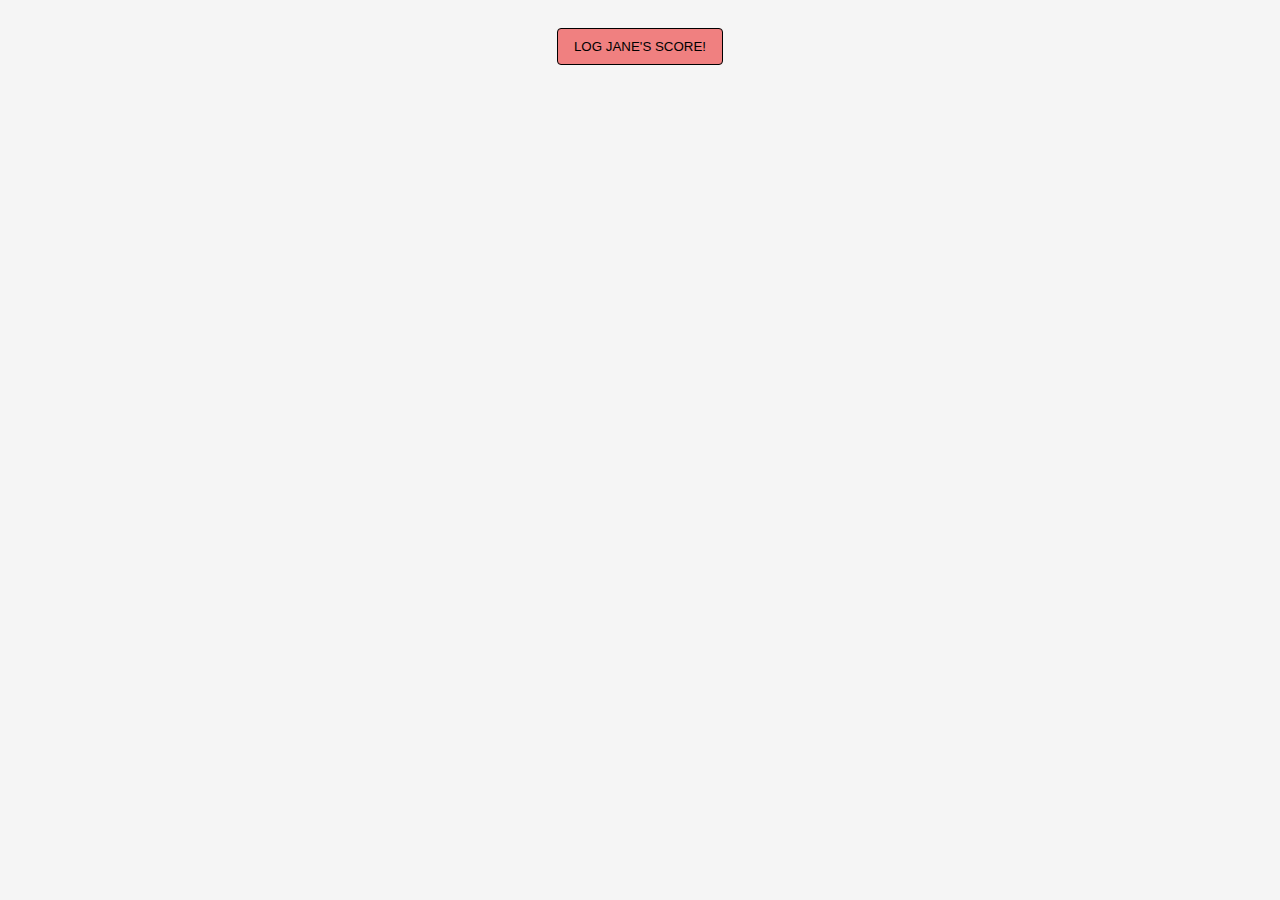
<file: 27-addEventListener/index.html>
<html>
    <head>
        <link rel="stylesheet" href="index.css">
    </head>
    <body>
        <button id="score-el">LOG JANE'S SCORE!</button>
        <script src="index.js"></script>
    </body>
</html>
</file>
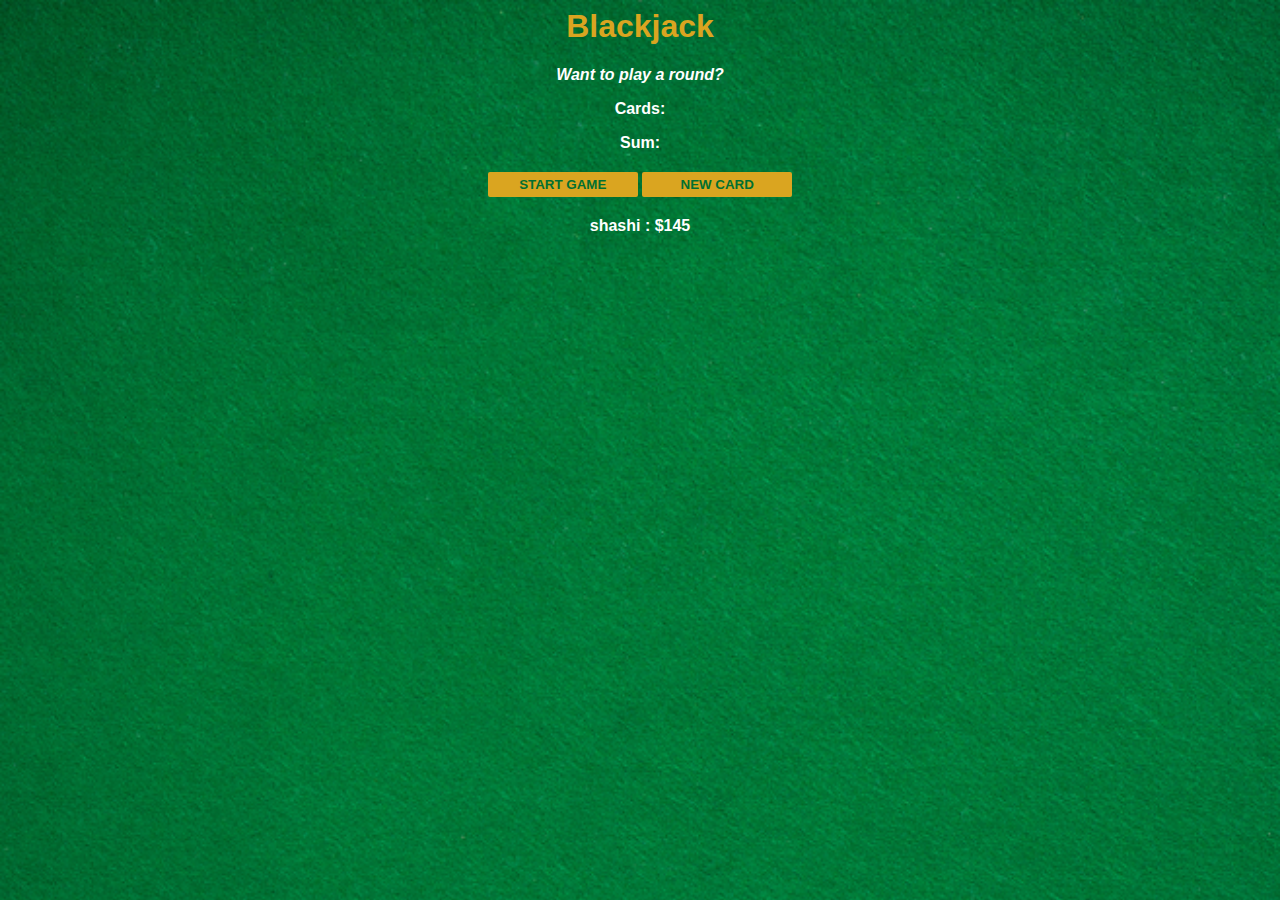
<file: Blackjack-basic/index.html>
<html>
    <head>
        <link rel="stylesheet" href="/Blackjack-basic/index.css">
    </head>
    <body>
        <h1>Blackjack</h1>
        <p id="message-el">Want to play a round?</p>
        <p id="cards-el">Cards:</p>
        <p id="sum-el">Sum:</p>
        <button id="button-el" onclick="startGame()">START GAME</button>
        <button id="button-el" onclick="newCard()">NEW CARD</button>
        <p id="player-el"></p>
        <script src="index.js"></script>
    </body>
</html>
</file>
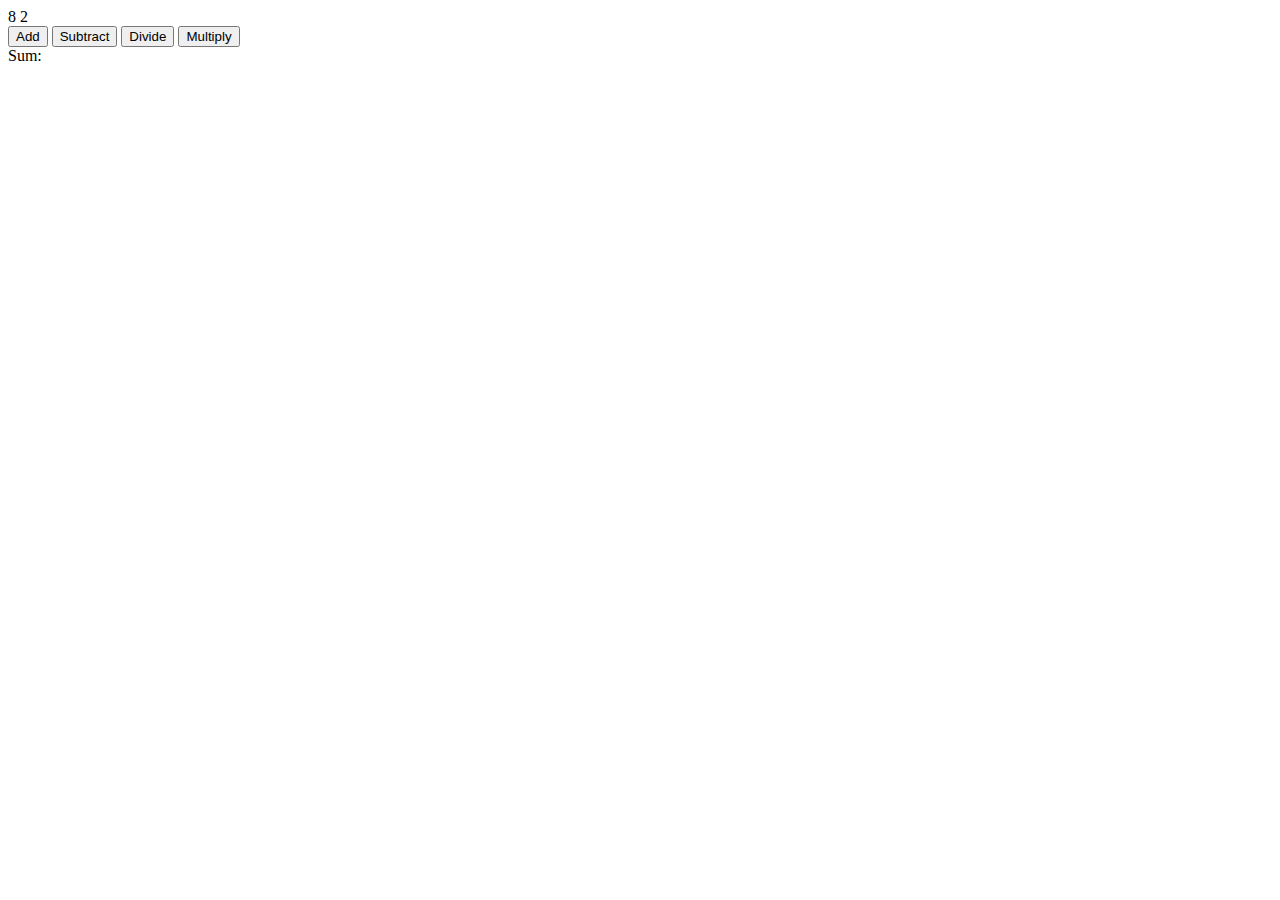
<file: calculator/index.html>
<!DOCTYPE html>
<html lang="en">
  <head>
    <meta charset="UTF-8" />
    <meta name="viewport" content="width=device-width, initial-scale=1.0" />
    <title>Document</title>
  </head>
  <body>
    <span id="num1-el"></span>
    <span id="num2-el"></span>
    <br />
    <button onclick="add()">Add</button>
    <button onclick="subtract()">Subtract</button>
    <button onclick="divide()">Divide</button>
    <button onclick="multiply()">Multiply</button>
    <br />
    <span id="sum-el">Sum: </span>
    <script src="index.js"></script>
  </body>
</html>
</file>
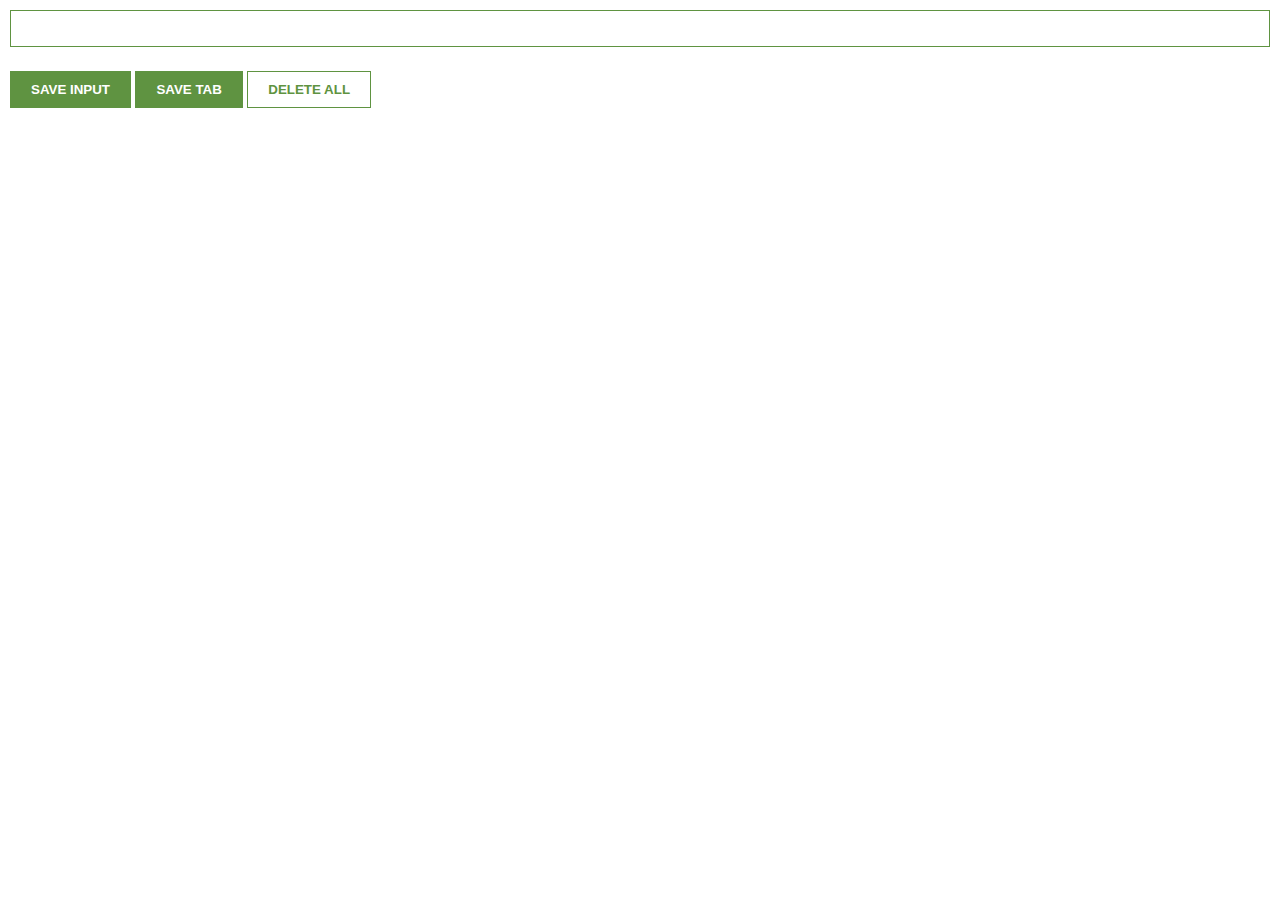
<file: chromeExtension/index.html>
<html>
    <head>
        <link rel="stylesheet" href="index.css">
    </head>
    <body>
        <!-- Create an input element with type="text" and id="input-el" -->
        <!-- Create a SAVE INPUT button with id="input-btn" -->
        <input type="text" id="input-el">
        <ul id="ul-el"></ul>
        <button id="input-btn" onclick="saveLead()"> SAVE INPUT</button>
        <button id="tab-btn"> SAVE TAB </button>
        <button id="delete-btn">DELETE ALL</button>
        <script src="index.js"></script>
    </body>
</html>
</file>
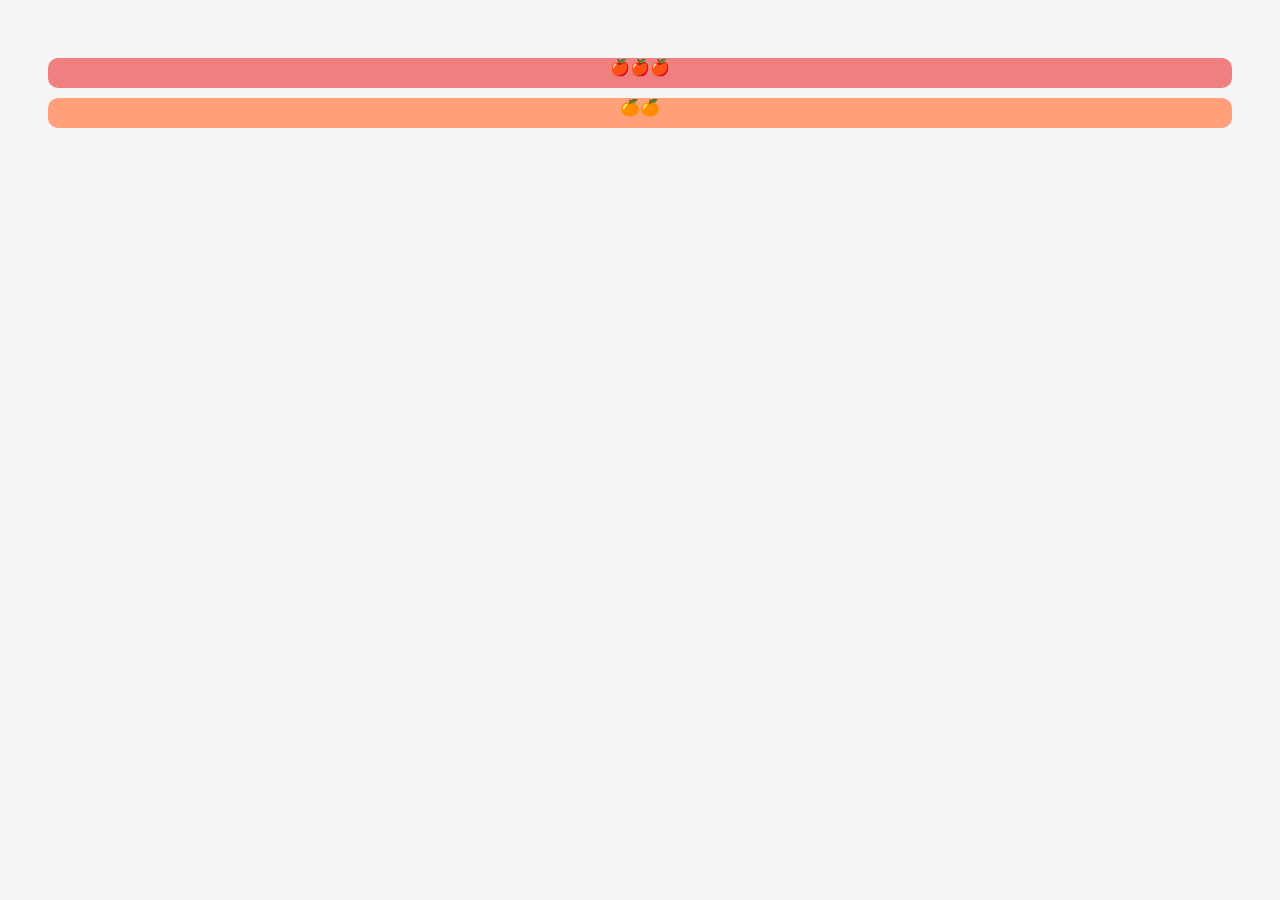
<file: sortingFruits/index.html>
<html>
    <head>
        <link rel="stylesheet" href="index.css">
    </head>
    <body>
        <div id="apple-shelf"></div>  
        <div id="orange-shelf"></div>
        <script src="index.js"></script>
    </body>
</html>
</file>
<file: 27-addEventListener/index.css>
body {
    text-align: center;
    background: whitesmoke;
    color: darkgreen;
    padding: 20px 0;
}

button {
    background: lightcoral;
    padding: 10px 16px;
    border-radius: 4px;
    border: 1px solid black;
    cursor: pointer;
}
</file>
<file: Blackjack-basic/index.css>
body {
  font-family: "Trebuchet MS", "Lucida Sans Unicode", "Lucida Grande",
    "Lucida Sans", Arial, sans-serif;
    background-image: url(images/table.png);
    background-size: cover;
    text-align: center;
    font-weight: bold;
    color: white;
}

h1 {
  color: goldenrod;
}

#message-el {
    font-style: italic;
}

#button-el {
    color: #016f32;
    background-color: goldenrod;
    width: 150px;
    padding-top: 5px;
    padding-bottom: 5px;
    font-weight: bold;
    border: none;
    border-radius: 2px;
    margin-top: 4px;
    margin-bottom: 4px;
}
</file>
<file: chromeExtension/index.css>
body {
    margin: 0;
    padding: 10px;
    font-family: Arial, Helvetica, sans-serif;
}

input {
    width: 100%;
    padding: 10px;
    box-sizing: border-box;
    border: 1px solid #5f9341;
    margin-bottom: 4px;
}

button {
    background: #5f9341;
    color: white;
    padding: 10px 20px;
    border: 1px solid #5f9341;
    font-weight: bold;
}

#delete-btn {
    background: white;
    color: #5f9341;
    font-weight: bold;
}
/* STYLE THE LIST ACCORDING TO THE DESIGN */
ul {
    margin-top: 20px;
    list-style: none;
    padding-left: 0;
}

li {
    margin-top: 5px;
}

a {
    color: #5f9341;
}
</file>
<file: sortingFruits/index.css>
body {
    padding: 40px;
    background: whitesmoke;
    text-align: center;
}

#apple-shelf {
    background: lightcoral;
    border-radius: 10px;
    height: 30px;
    margin: 10px 0;
}

#orange-shelf {
    background: lightsalmon;
    border-radius: 10px;
    height: 30px;
}
</file>
